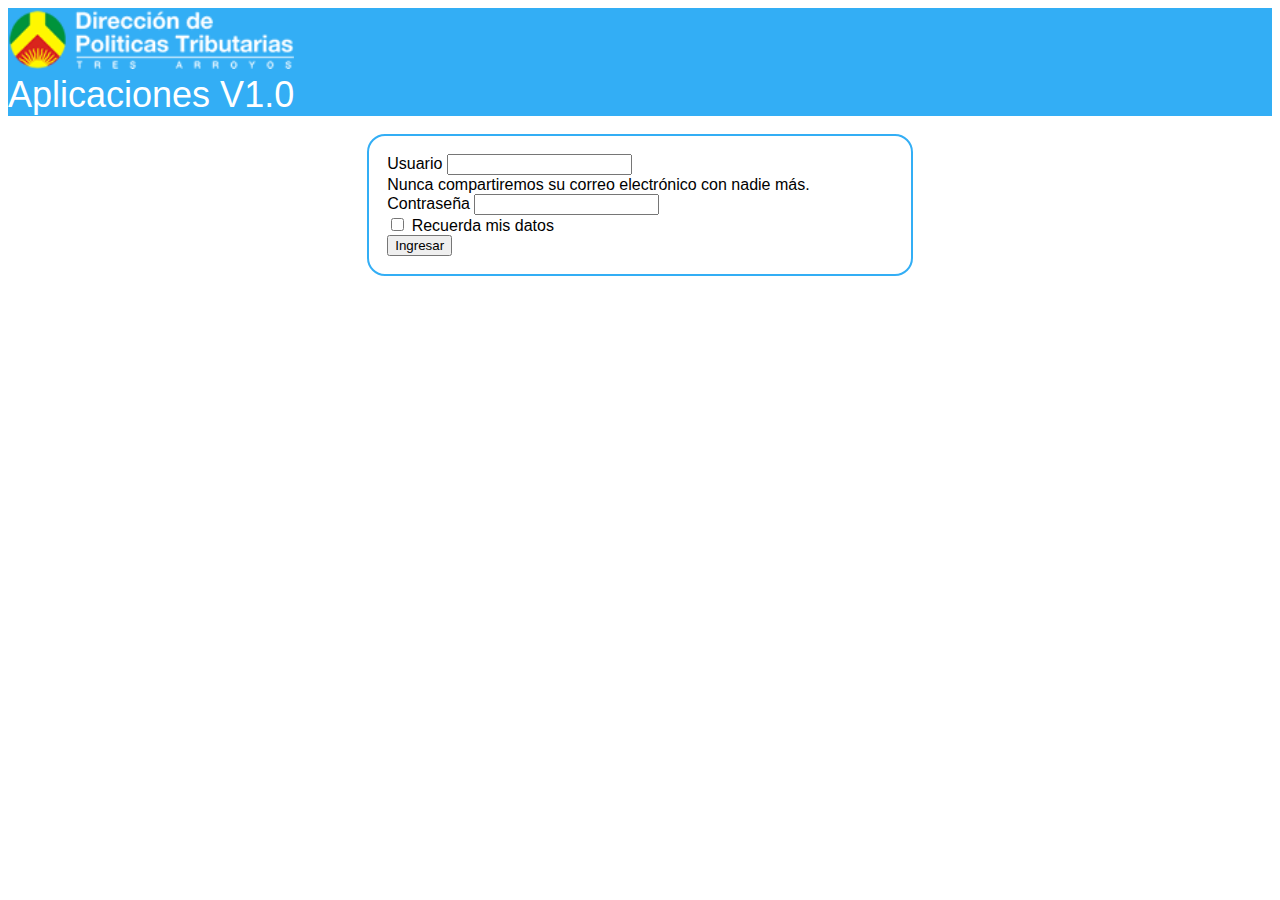
<file: index.html>
<!DOCTYPE html>
<html lang="en">
<head>
    <meta charset="UTF-8">
    <meta http-equiv="X-UA-Compatible" content="IE=edge">
    <meta name="viewport" content="width=device-width, initial-scale=1.0">
    <link href="https://cdn.jsdelivr.net/npm/bootstrap@5.2.2/dist/css/bootstrap.min.css" rel="stylesheet" integrity="sha384-Zenh87qX5JnK2Jl0vWa8Ck2rdkQ2Bzep5IDxbcnCeuOxjzrPF/et3URy9Bv1WTRi" crossorigin="anonymous">
    <link rel="stylesheet" href="style.css">
    <title>TP final Prac. Prof. III</title>
</head>
<body>
    <nav class="navbar bg-light naveg">
        <div class="container navbar1">
            <a class="navbar-brand" href="#">
                <img src="./img/logo_tsas_small.png" alt="logo Tresa">
            </a>
            <div class="containerApp">
                <p class="app">Aplicaciones V1.0</p>
            </div>
        </div>
    </nav>
    <div class="login">
        <form action="./principal.html">
            <div class="mb-3">
              <label for="exampleInputEmail1" class="form-label">Usuario</label>
              <input type="text" class="form-control" id="exampleInputEmail1" aria-describedby="emailHelp">
              <div id="emailHelp" class="form-text">Nunca compartiremos su correo electrónico con nadie más.</div>
            </div>
            <div class="mb-3">
              <label for="exampleInputPassword1" class="form-label">Contraseña</label>
              <input type="password" class="form-control" id="exampleInputPassword1">
            </div>
            <div class="mb-3 form-check">
              <input type="checkbox" class="form-check-input" id="exampleCheck1">
              <label class="form-check-label" for="exampleCheck1">Recuerda mis datos</label>
            </div>
            <button type="submit" class="btn btn-primary">Ingresar</button>
          </form>
    </div>



    <script src="https://cdn.jsdelivr.net/npm/bootstrap@5.2.2/dist/js/bootstrap.bundle.min.js" integrity="sha384-OERcA2EqjJCMA+/3y+gxIOqMEjwtxJY7qPCqsdltbNJuaOe923+mo//f6V8Qbsw3" crossorigin="anonymous"></script>
</body>
</html>
</file>
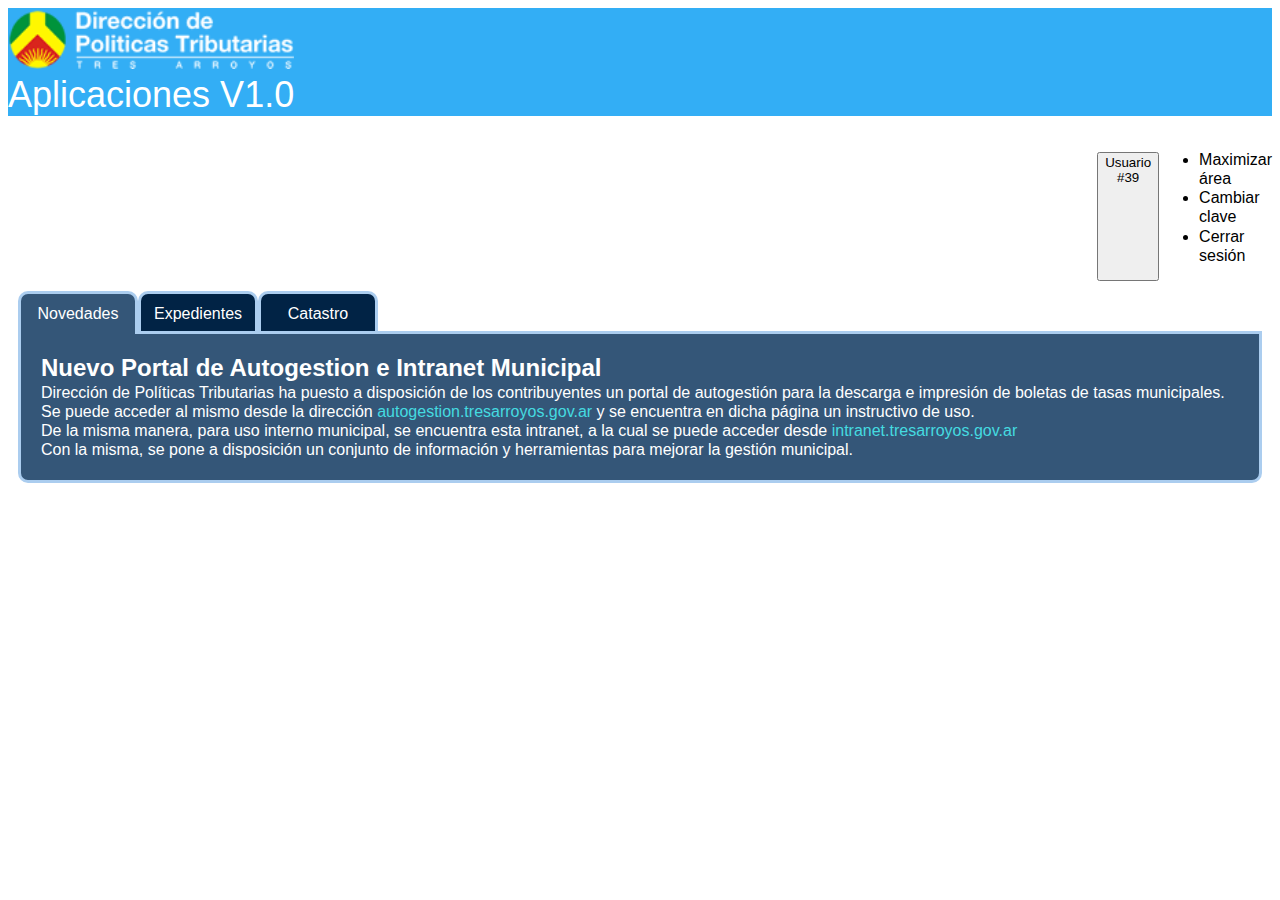
<file: principal.html>
<!DOCTYPE html>
<html lang="en">
<head>
    <meta charset="UTF-8">
    <meta http-equiv="X-UA-Compatible" content="IE=edge">
    <meta name="viewport" content="width=device-width, initial-scale=1.0">
    <link href="https://cdn.jsdelivr.net/npm/bootstrap@5.2.2/dist/css/bootstrap.min.css" rel="stylesheet" integrity="sha384-Zenh87qX5JnK2Jl0vWa8Ck2rdkQ2Bzep5IDxbcnCeuOxjzrPF/et3URy9Bv1WTRi" crossorigin="anonymous">
    <link rel="stylesheet" href="style.css">
    <title>Politicas tributarias</title>
</head>
<body>
    <nav class="navbar bg-light naveg">
        <div class="container navbar1">
            <a class="navbar-brand" href="#">
                <img src="./img/logo_tsas_small.png" alt="logo Tresa">
            </a>
            <div class="containerApp">
                <p class="app">Aplicaciones V1.0</p>
            </div>
        </div>
    </nav>
        
                <div class="btn-group btnSesion" role="group">
                    <button id="btnGroupDrop1" type="button" class="btn me-3 btn-primary dropdown-toggle btnSesion" data-bs-toggle="dropdown"
                        aria-expanded="false">
                        Usuario #39
                    </button>
                    <ul class="dropdown-menu" aria-labelledby="btnGroupDrop1">
                        <li><a class="dropdown-item" href="#">Maximizar área</a></li>
                        <li><a class="dropdown-item" href="#">Cambiar clave</a></li>
                        <li><a class="dropdown-item" href="./index.html">Cerrar sesión</a></li>
                    </ul>
                </div>
    <!--    </nav> -->

        <div class="tabs">
            <div class="tab-container">
                <div id="tab3" class="tab">
                    <a href="#tab3">Catastro</a>
                    <div class="tab-content">
                        <h2 style="text-align: center;">Planos</h2>
                        <div class="d-flex align-items-center">
                            <form class="d-flex">
                                <input class="form-control me-2" type="text" placeholder="Ingrese datos">
                                <button class="btn btn-primary ver" type="button">Buscar</button>
                            </form>
                            <table class="table tableOculto">
                                <thead class="table-success">
                                  <tr>
                                    <th>Partida</th>
                                    <th>Título</th>
                                    <th>Descripción</th>
                                    <th>Archivo</th>
                                    <th></th>
                                  </tr>
                                </thead>
                                <tbody>
                                  <tr>
                                    <td>5066800</td>
                                    <td>Cedula 50568</td>
                                    <td>Cedula Digitalizada de la partida 50568</td>
                                    <td>50568 (2).pdf</td>
                                    <td><a class="btn btn-primary" href="./vistaPlano.html" type="button">Descargar</a></td>
                                  </tr>
                                  <tr>
                                    <td>5066800</td>
                                    <td>Cedula 50568</td>
                                    <td>Cedula Digitalizada de la partida 50568</td>
                                    <td>50568 (1).pdf</td>
                                    <td><a class="btn btn-primary" href="./vistaPlano.html" type="button">Descargar</a></td>
                                  </tr>
                                </tbody>
                              </table>
                        </div>
                    </div>
                </div>
                <div id="tab2" class="tab">
                    <a href="#tab2">Expedientes</a>
                    <div class="tab-content">
                        <div id="exp">
                
                            <div class="mb-2 me-5">
                                <ul class="list-group ">
                                    <li class="list-group-item list-group-item-action">Consultas</li>
                                    <li class="list-group-item list-group-item-action">Entradas remitos</li>
                                    <li class="list-group-item list-group-item-action">Imprimir remitos</li>
                                    <li class="list-group-item list-group-item-action">Alta pieza</li>
                                    <li class="list-group-item list-group-item-action">Piezas recibidas</li>
                                    <li class="list-group-item list-group-item-action">Piezas enviadas</li>
                                </ul>
                            </div>
                            <div class="texto">
                                <h1>Bienvenido al sistema de movimientos de piezas administrativas.</h1>
                                <p>Usted pertenece a la oficina: 0306000000000000 - ENTE DESCENTRALIZADO CLAROMECO<br>
                
                                    Estamos mejorando continuamente el sistema de expedientes. A medida que implementemos nuevas
                                    herramientas iremos actualizando el manual del usuario que puede descargarse aquí.<br>
                
                                    La nueva lista de organismos con sus respectivosCodigos se encuentra disponible para ser descargada
                                    en formato EXCEL.<br>
                
                                    Recuerde que el sistema funciona mejor con Mozilla Firefox, el cual puede descargar AQUI.</p>
                                <br>
                                <br>
                                <div class="imgdiv">
                                <img src="./img/expedientes.png" alt="exp">
                                </div>
                            </div>
                            <div class="d-flex align-items-center">
                                <form class="d-flex flex-column">
                                    <input class="form-control mb-2" type="text" placeholder="Ingrese expediente">
                                    <button class="btn btn-primary" type="button">Buscar</button>
                                </form>
                            </div>
                        </div>
                
                    </div>
                </div>
                <div id="tab1" class="tab">
                    <a href="#tab1">Novedades</a>
                    <div class="tab-content">
                        <h2>Nuevo Portal de Autogestion e Intranet Municipal</h2>
                        <p>Dirección de Políticas Tributarias ha puesto a disposición de los contribuyentes un portal de
                            autogestión para la descarga e impresión de boletas de tasas municipales.<br>
        
                            Se puede acceder al mismo desde la dirección <a rel="noopener"
                                href="https://autogestion.tresarroyos.gov.ar/" target="_blank"
                                style="color: rgb(69, 219, 224);">autogestion.tresarroyos.gov.ar</a> y se encuentra en dicha página un
                            instructivo de uso.<br>
        
                            De la misma manera, para uso interno municipal, se encuentra esta intranet, a la cual se puede
                            acceder desde <a rel="noopener" href="https://www.tresarroyos.gov.ar/Inicio" target="_blank"
                                style="color: rgb(69, 219, 224);">intranet.tresarroyos.gov.ar</a><br>
        
                            Con la misma, se pone a disposición un conjunto de información y herramientas para mejorar la
                            gestión municipal.</p>
                    </div>
                </div>
            </div>
        </div>

    

        



    <script src="https://cdn.jsdelivr.net/npm/bootstrap@5.2.2/dist/js/bootstrap.bundle.min.js" integrity="sha384-OERcA2EqjJCMA+/3y+gxIOqMEjwtxJY7qPCqsdltbNJuaOe923+mo//f6V8Qbsw3" crossorigin="anonymous"></script>
    <script src="./index.js"></script>
</body>
</html>
</file>
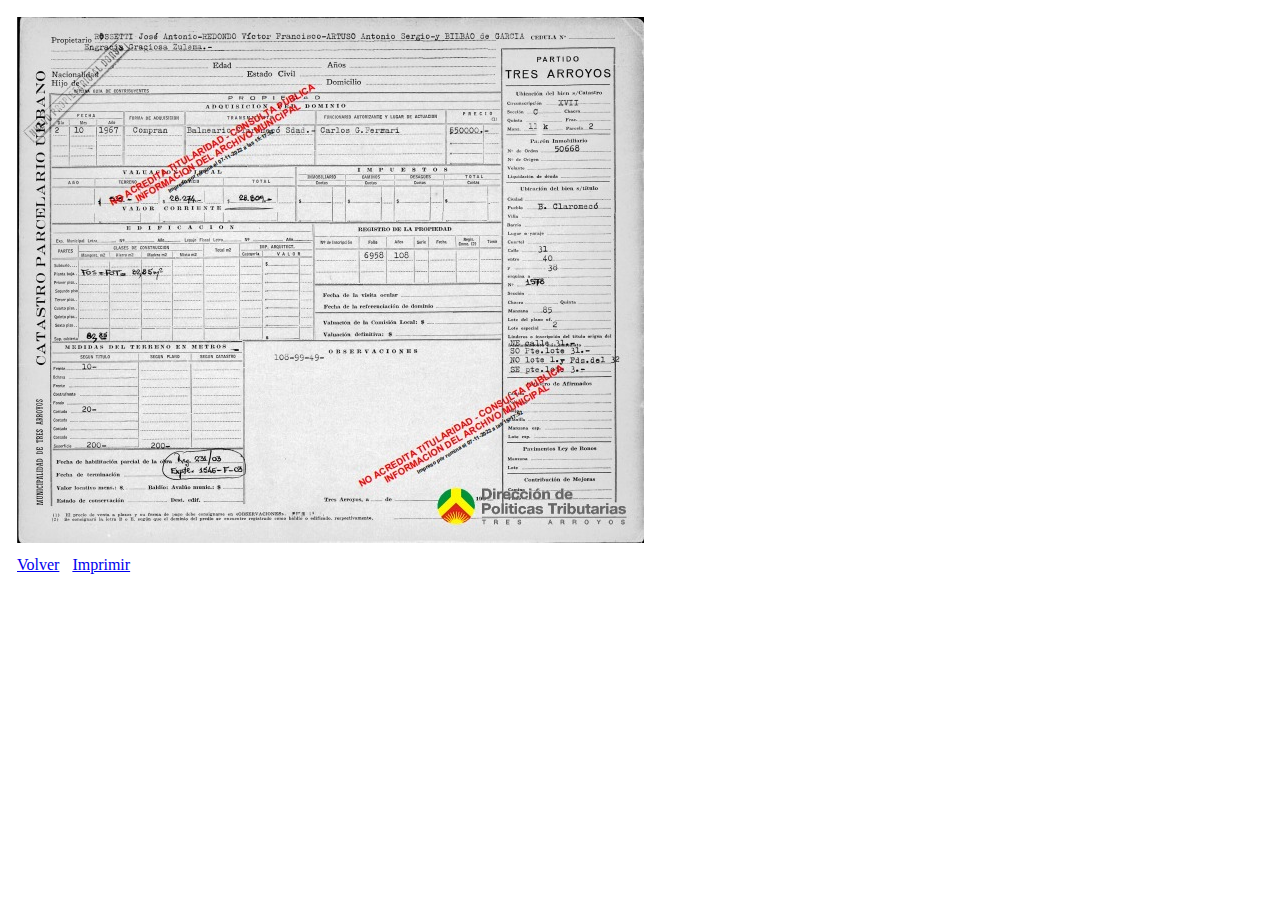
<file: vistaPlano(1).html>
<!DOCTYPE html>
<html lang="en">
<head>
    <meta charset="UTF-8">
    <meta http-equiv="X-UA-Compatible" content="IE=edge">
    <meta name="viewport" content="width=device-width, initial-scale=1.0">
    <link href="https://cdn.jsdelivr.net/npm/bootstrap@5.2.2/dist/css/bootstrap.min.css" rel="stylesheet" integrity="sha384-Zenh87qX5JnK2Jl0vWa8Ck2rdkQ2Bzep5IDxbcnCeuOxjzrPF/et3URy9Bv1WTRi" crossorigin="anonymous">
    <link rel="shortcut icon" href="./img/logoPDF.ico">
    <title>Plano.pdf</title>
</head>
<body>
    <div>
        <img style="margin: 1vh;" alt="plano" src="./img/50668(1).jpeg" alt="plano1">
    </div>
    <a href="./principal.html#tab3" class="btn btn-primary" style="margin: 1vh;" type="button">Volver</a>
    <a href=javascript:window.print() class="btn btn-primary">Imprimir</a>
</body>
</html>
</file>
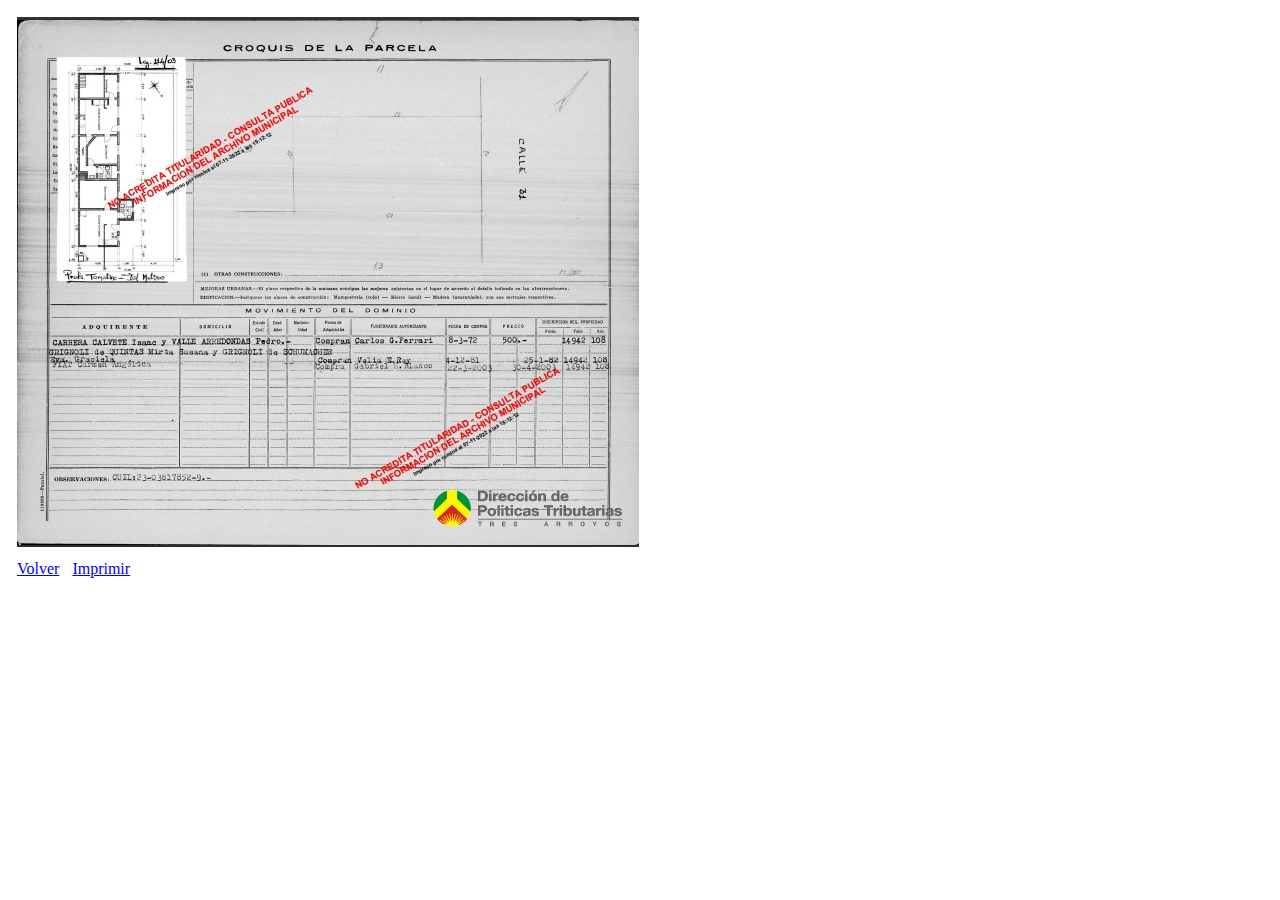
<file: vistaPlano(2).html>
<!DOCTYPE html>
<html lang="en">
<head>
    <meta charset="UTF-8">
    <meta http-equiv="X-UA-Compatible" content="IE=edge">
    <meta name="viewport" content="width=device-width, initial-scale=1.0">
    <link href="https://cdn.jsdelivr.net/npm/bootstrap@5.2.2/dist/css/bootstrap.min.css" rel="stylesheet" integrity="sha384-Zenh87qX5JnK2Jl0vWa8Ck2rdkQ2Bzep5IDxbcnCeuOxjzrPF/et3URy9Bv1WTRi" crossorigin="anonymous">
    <link rel="shortcut icon" href="./img/logoPDF.ico">
    <title>Plano.pdf</title>
</head>
<body>
    <div>
        <img style="margin: 1vh;" alt="plano" src="./img/50668(2).jpeg" alt="">
    </div>
    <a href="./principal.html#tab3" class="btn btn-primary" style="margin: 1vh;" type="button">Volver</a>
    <a href=javascript:window.print() class="btn btn-primary">Imprimir</a>
</body>
</html>
</file>
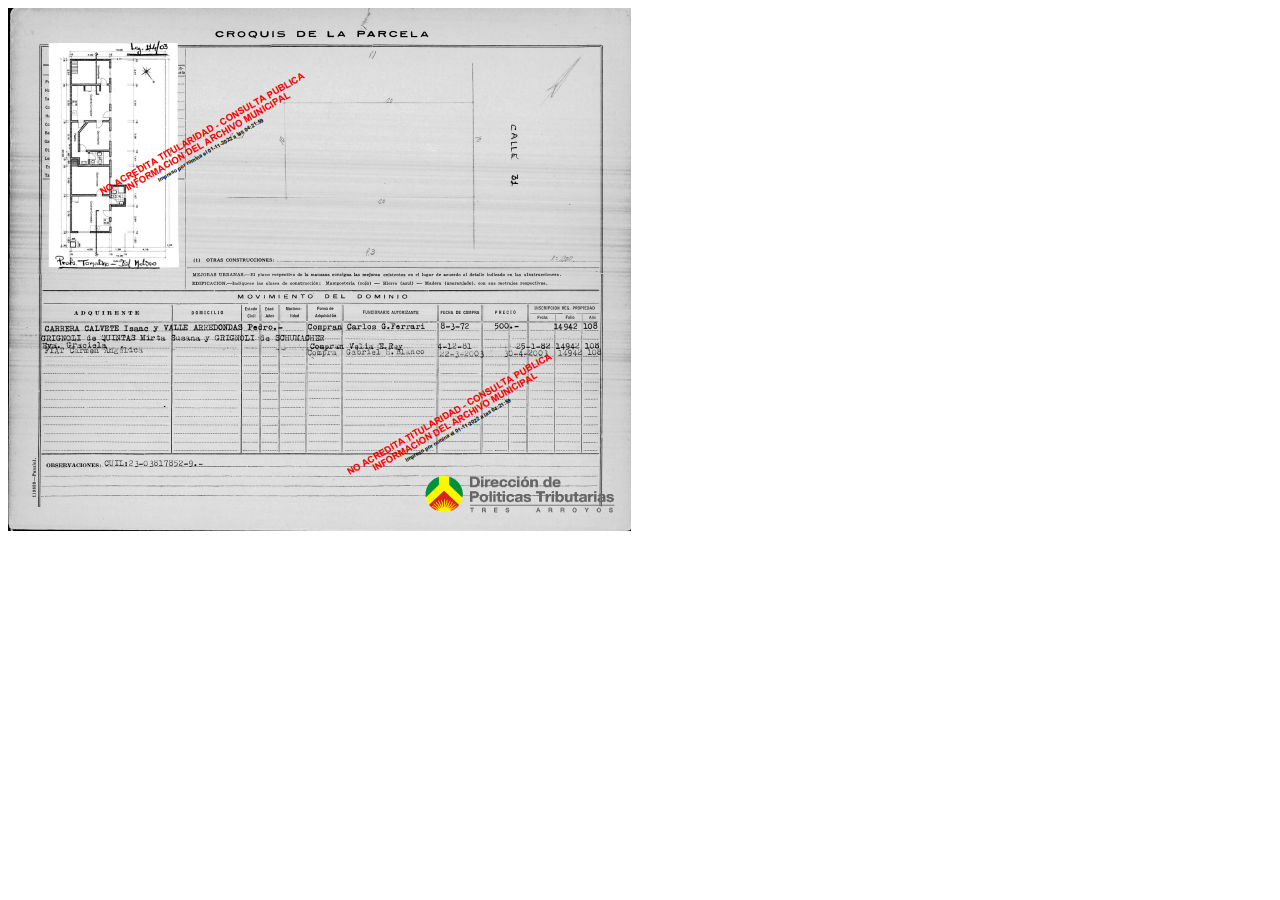
<file: vistaPlano.html>
<!DOCTYPE html>
<html lang="en">
<head>
    <meta charset="UTF-8">
    <meta http-equiv="X-UA-Compatible" content="IE=edge">
    <meta name="viewport" content="width=device-width, initial-scale=1.0">
    <title>Document</title>
</head>
<body>
    <div>
        <img src="./img/plano_5066800.png" alt="">
    </div>
</body>
</html>
</file>
<file: style.css>
.naveg{
    background-color: rgb(51, 174, 245) !important;
    margin: 0;
}

.app{
    color: white;
    font-size: 4vh;
    margin-bottom: 0;
}

.containerApp{
    text-align: center;
    
}

.navbar{
    width: 100%;
    display: flex;
    flex-direction: row;
    justify-content: space-between;
    padding: 0;
}

.navbar2{
    padding: 2vh;
}

.login{
    width: 40%;
    margin: 2vh auto;
    border: solid 2px rgb(51, 174, 245);
    border-radius: 2vh;
    padding: 2vh;
}

a{
    cursor: pointer;
}

.btnSesion{
    display: flex;
    justify-content: end;
    margin-left: 100vh;
    margin-top: 2vh;
}

/*Pestañas

/* funcionamiento básico del sistema de pestañas */
.tab-content {
    display: none;
  }
  
  .tab:target .tab-content, .tab:last-of-type .tab-content {
    display: block;
  }
  
  .tab:target ~ .tab:last-of-type .tab-content {
    display: none;
  }

  /* parámetros para configurar las pestañas */
:root {
    --tabs-border-color: #ABCDEF;
    --tabs-border-size: 3px;
    --tabs-text-color: white;
    --tabs-dark-color: #012345;
    --tabs-lite-color: #345678;
    --tabs-width: 120px;
    --tabs-height: 40px;
  }
  
  /* aspecto básico */
  body {
    font-family: sans-serif;
    line-height: 1.2;
  }
  h2, p {
    margin: 0;
  } 
  a {
    color: inherit;
    text-decoration: none;
  } 
  .tabs * {
    box-sizing: border-box;
  }

  /* esto es para posicionar las pestañas correctamente */
.tab-container {
    position: relative;
    padding-top: var(--tabs-height); /* en esta zona colocaremos las pestañas */
  } 
  #tab1>a { --tabs-position: 0; }
  #tab2>a { --tabs-position: 1; }
  #tab3>a { --tabs-position: 2; }
  #tab4>a { --tabs-position: 3; }
  #tab5>a { --tabs-position: 4; }
  #tab6>a { --tabs-position: 5; }
  #tab7>a { --tabs-position: 6; }
  #tab8>a { --tabs-position: 7; }
  #tab9>a { --tabs-position: 8; }
  .tab>a {
    text-align: center;
    position: absolute;
    width: calc(var(--tabs-width));
    height: calc(var(--tabs-height) + var(--tabs-border-size)); 
    top: 0;
    left: calc(var(--tabs-width) * var(--tabs-position)); /* posición de cada pestaña */
  }

  /* más aspecto */
.tabs { 
    padding: 10px;
    color: var(--tabs-text-color);
  }
  .tab-content {
    background-color: var(--tabs-lite-color); 
    padding: 20px;
    border: var(--tabs-border-size) solid var(--tabs-border-color);
    border-radius: 0 0 10px 10px;
    position: relative;
    z-index: 100;
  }
  .tab>a {
    background-color: var(--tabs-dark-color); 
    padding: 10px;
    border: var(--tabs-border-size) solid var(--tabs-border-color);
    border-radius: 10px 10px 0 0;
    border-bottom: 0;
  }
  .tab:target>a, .tab:last-of-type>a {
    background-color: var(--tabs-lite-color); 
    z-index: 200;
  }
  .tab:target ~ .tab:last-of-type>a {
    background-color: var(--tabs-dark-color); 
    z-index: 0; 
  }

  #exp{
    display: flex;
    flex-direction: row;
    justify-content: space-between;
  }

  .list-group-item-action{
    cursor: pointer;
  }

  .list-group-item-action:hover{
    background-color: #012345;
    color: white;
  }

  .texto{
    border-right: solid 1px white;
    border-left: solid 1px white;
    margin-right: 1vh;
    margin-left: 1vh;
    padding: 2vh;
    text-align: center;
  }

  img{
    width: 100%;
    text-align: center;
  }

  .imgdiv{
    display: flex;
    justify-content: center;
  }

  table{
    background-color: white;
    margin: 2vh;
  }

  .tableOculto{
    display: none;
  }
</file>
